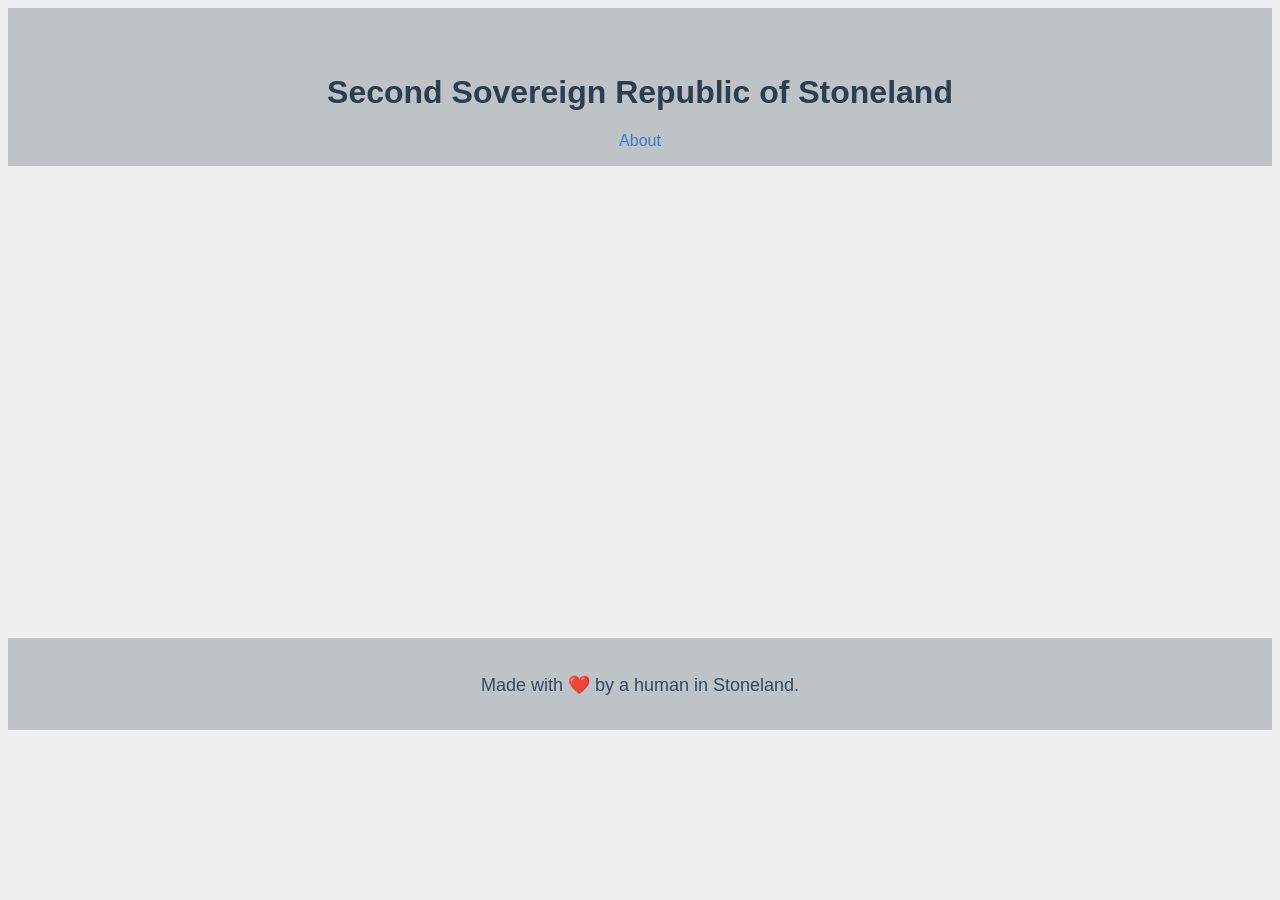
<file: index.html>
<!DOCTYPE HTML>
<html>
    <head>
    <meta charset="UTF-8">
        <meta name="viewport" content="width=device-width, initial-scale=1.0">
        <title>Second Sovereign Republic of Stoneland</title>
        <link rel="icon" type="image/x-icon" href="favicon.ico">
        <link rel="stylesheet" type="text/css" href="styles.css">
        <link rel="rel" type="script" href="script.js">
    </head>
    <body>
    <header>
        <h1>Second Sovereign Republic of Stoneland</h1>
        <a href="about.html">About</a>
    </header>
    <main>
        <section>
            <iframe src="https://www.google.com/maps/embed?pb=!4v1712894809382!6m8!1m7!1sCLlcA-hHVAdKFI9Xci1mRw!2m2!1d26.93844894802013!2d-101.432237257437!3f359.7540716819583!4f-11.77927955677869!5f0.7820865974627469" width="600" height="450" style="border:0;" allowfullscreen="" loading="lazy" referrerpolicy="no-referrer-when-downgrade"></iframe>
            <a class="weatherwidget-io" href="https://forecast7.com/en/26d91n101d42/monclova/" data-label_1="Republic of Stoneland" data-label_2="WEATHER" data-icons="Climacons Animated" data-days="3" data-theme="original" style="display: block; position: relative; width:157px; padding: 0px; overflow: hidden; text-align: left; text-indent: -299rem;" >Republic of Stoneland WEATHER</a>
<script>
!function(d,s,id){var js,fjs=d.getElementsByTagName(s)[0];if(!d.getElementById(id)){js=d.createElement(s);js.id=id;js.src='https://weatherwidget.io/js/widget.min.js';fjs.parentNode.insertBefore(js,fjs);}}(document,'script','weatherwidget-io-js');
</script>
        <footer>
            <p>Made with ❤️ by a human in Stoneland.</p>
        </footer>
    </body>
</html>
</file>
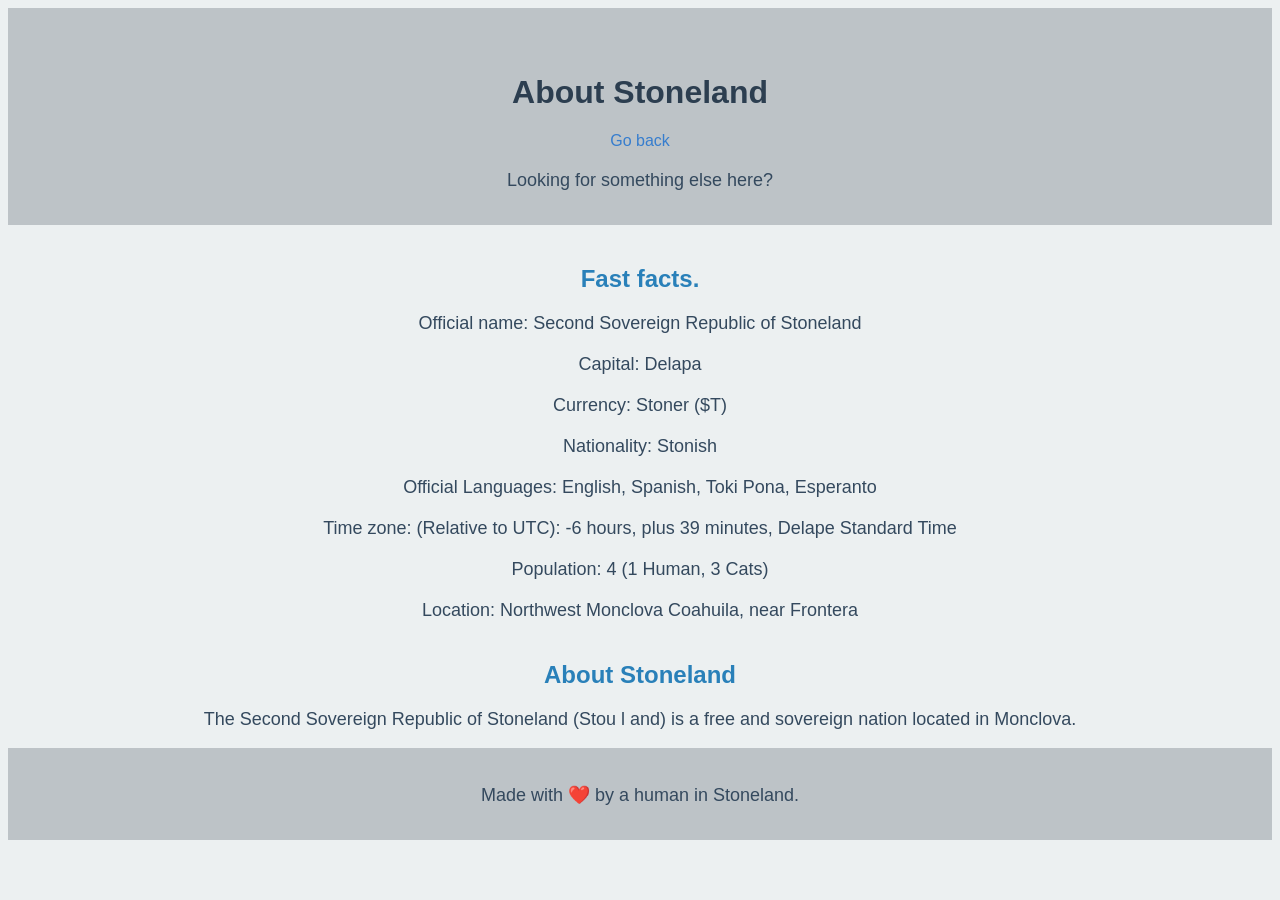
<file: about.html>
<!DOCTYPE HTML>
<html>
    <head>
    <meta charset="UTF-8">
        <meta name="viewport" content="width=device-width, initial-scale=1.0">
        <title>About Stoneland</title>
        <link rel="icon" type="image/x-icon" href="favicon.ico">
        <link rel="stylesheet" type="text/css" href="styles.css">
        <link rel="rel" type="script" href="script.js">
    </head>
    <body>
    <header>
        <h1>About Stoneland</h1>
        <a href="index.html">Go back</a>
        <p>Looking for something else here?</p>
    </header>
    <main>
        <section>
            <h2>Fast facts.</h2>
            <p>Official name: Second Sovereign Republic of Stoneland</p>
            <p>Capital: Delapa</p>
            <p>Currency: Stoner ($T)</p>
            <p>Nationality: Stonish</p>
            <p>Official Languages: English, Spanish, Toki Pona, Esperanto</p>
            <p>Time zone: (Relative to UTC): -6 hours, plus 39 minutes, Delape Standard Time</p>
            <p>Population: 4 (1 Human, 3 Cats)</p>
            <p>Location: Northwest Monclova Coahuila, near Frontera</p>
        </section>
        <section>
            <h2>About Stoneland</h2>
            <p>The Second Sovereign Republic of Stoneland (Stou l and) is a free and sovereign nation located in Monclova.</p>
        </section>
        <footer>
            <p>Made with ❤️ by a human in Stoneland.</p>
        </footer>
    </body>
</html>
</file>
<file: styles.css>
h1 {
    color: #2c3e50;
    font-family: 'Arial', sans-serif;
    text-align: center;
    margin-top: 50px;
}  

p {
    color: #34495e;
    font-family: 'Arial', sans-serif;
    text-align: center;
    font-size: 18px;
    margin-top: 20px;
}

body {
    background-color: #ecf0f1;
}

h2 {
    color: #2980b9;
    font-family: 'Arial', sans-serif;
    text-align: center;
    margin-top: 40px;
}

li {
    color: #34495e;
    font-family: 'Arial', sans-serif;
    font-size: 16px;
    margin-bottom: 10px;
    text-align: center;
}

.logotipo img {
    width: 100px;
    height: 100px;
    margin: 0 auto;
    obejct-fit: contain;
    position: absolute;
    left: 54%;
    top: 30px;
}

header { 
    background: #bdc3c7; 
    padding: 1em; 
    text-align: center; 
}

footer { 
    background: #bdc3c7; 
    padding: 1em; 
    text-align: center; 
}

a {
    color: rgb(54, 125, 206);
    text-decoration: dotted;
    font-family: 'Arial', sans-serif;
}
</file>
